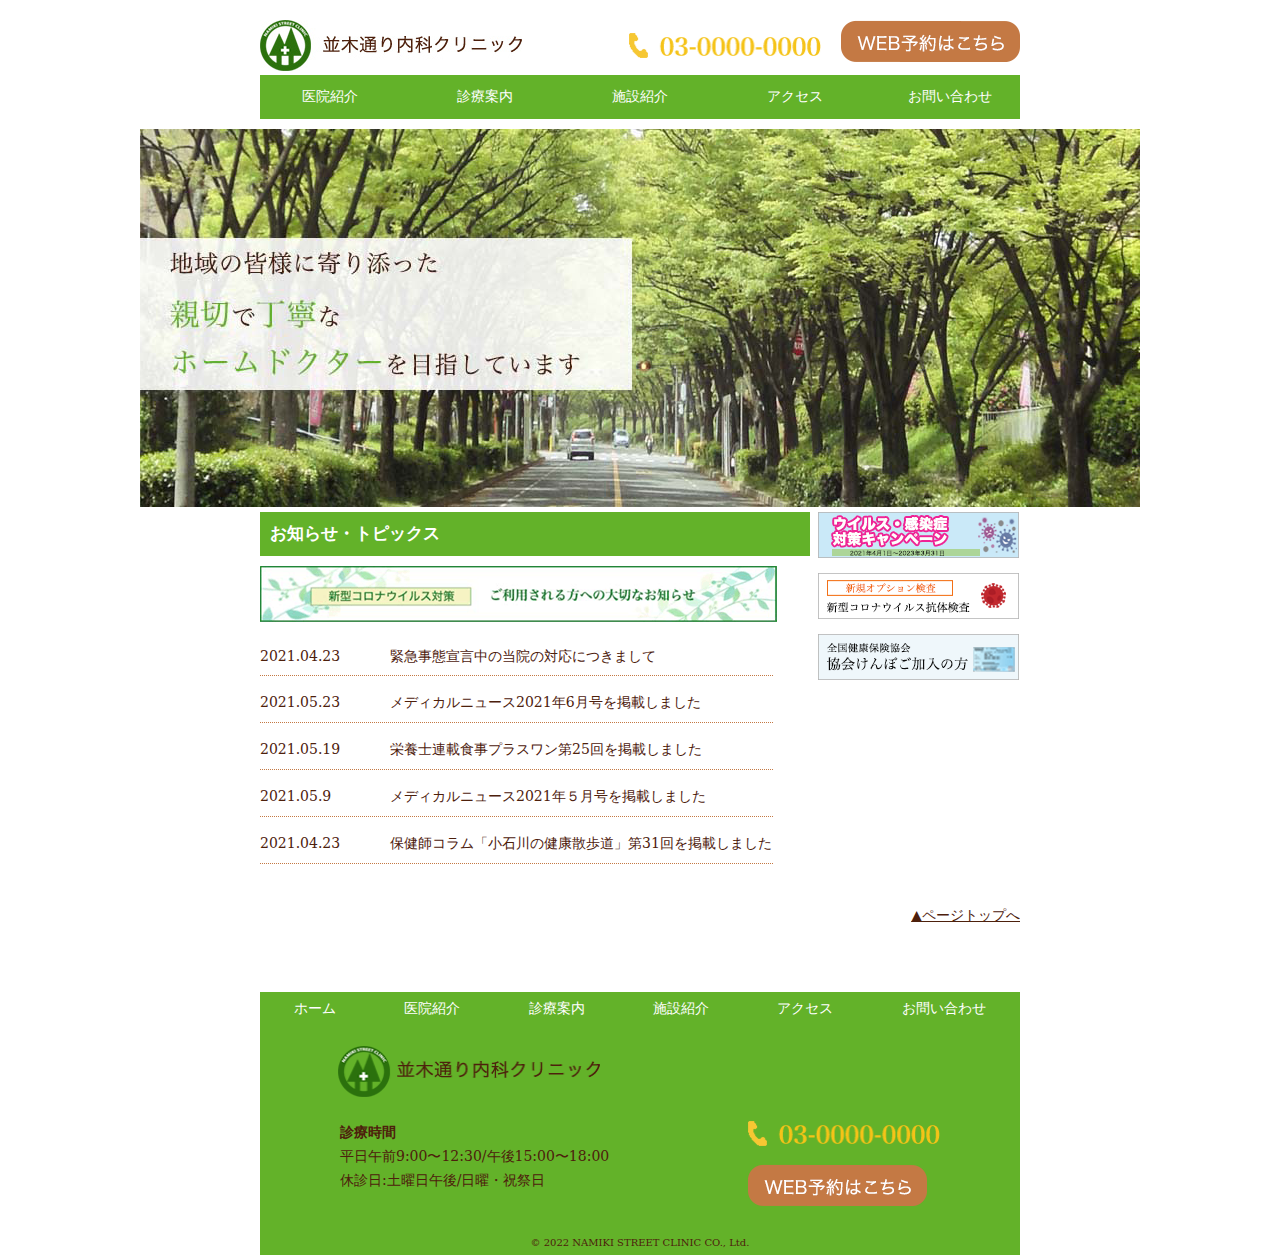
<file: index.html>
<!doctype html>
<html　lang="ja">
<head>
<meta charset="UTF-8">
<meta name="Keywords" content="並木通りクリニック,東京都にある一般内科"/>
<meta name="Description" content="東京都にある幅広い医療を提供する地域密着型の一般内科。当クリニックは予防接種や健康診断等の幅広い医療を提供する地域密着型のクリニックです"/>
<title>並木通り内科クリニック</title>
<link rel="stylesheet" href="style.css">
<link rel="shortcut icon" href="favicon.ico">
</head>
<body>
 <header id="top">
		 <ul id="headerInner">
		 <li id="logo"><a href="index.html">
		  <img src="logo.jpg" width="262" height="51" alt="並木通りクリニックロゴ"></a></li>
		 <li id="img_tel"><a href="#">
		  <img src="img_tel.png" width="192" height="25" alt="電話番号"></a>
		 </li>
		 <li id="btn_reserve"><a href="#">
		  <img src="btn_reserve.png" width="179" height="42" alt="ウェブ予約はこちら"></a>
		 </li>
		 </ul>
	   <nav>
	   <ul>
	    <li><a href="about.html">医院紹介</a></li>
	　   <li><a href="services.html">診療案内</a></li>
	　   <li><a href="clinic.html">施設紹介</a></li>
	　   <li><a href="access.html">アクセス</a></li>
	　   <li><a href="contact.html">お問い合わせ</a></li>
	   </ul>
		</nav>
	 </header>
	<main>
	<h1 id="mainphoto"><img src="main.jpg" width="1000" height="378" alt="親切で丁寧なホームドクターを目指しています"></h1>
	<div id="main">
	<div id="maininner">
	<section id="mainNews">
     <h2>お知らせ・トピックス</h2>
	 <p id="main_bnr"><a href="#"><img src="bnr_news.png" width="517" height="56" alt="新型コロナウイルス
		 対策について"></a></p>
		<ul>
		 <li><time datetime="2021-04-23">2021.04.23</time>緊急事態宣言中の当院の対応につきまして</li>
		 <li><time datetime="2021-05-23">2021.05.23</time>メディカルニュース2021年6月号を掲載しました</li>
		 <li><time datetime="2021-05-19">2021.05.19</time>栄養士連載食事プラスワン第25回を掲載しました</li>
		 <li><time datetime="2021-05-09">2021.05.9</time>メディカルニュース2021年５月号を掲載しました</li>
		 <li><time datetime="2021.04.23">2021.04.23</time>保健師コラム「小石川の健康散歩道」第31回を掲載しました </li>
		 </ul>
	</section>
	 <aside id="sub">
	 <ul>
	  <li><a href=""><img src="bnr_1.png" width="201" height="46" alt="キャンペーンバナー"></a></li>
	  <li><a href=""><img src="bnr_2.png" width="201" height="46" alt="検査バナー"></a></li>
	  <li><a href=""><img src="bnr_３.png" width="201" height="46" alt="協会けんぽバナー"></a></li>
	  </ul>
	 </aside>
	<div id="page_top"><a href="#top">▲ページトップへ</a></div>
	</div>
  </div>
 </main>
 <footer>
	<div id="footer_inner">
	 <div id="footer_nav">
	  <ul>
	    <li><a href="index.html">ホーム</a></li>
	    <li><a href="about.html">医院紹介</a></li>
		<li><a href="services.html">診療案内</a></li>
		  <li><a href="services.html">施設紹介</a></li>
		<li><a href="access.html">アクセス</a></li>
		<li><a href="contact.html">お問い合わせ</a></li>
	  </ul>
	 </div>
		<div id="footer_logo"><a href="index.html"><img src="footer_logo.png" width="262" height="51" alt="並木通りクリニックロゴ"></a></div>
		<div id="footer_contens">
	      <div id="footer_contact">
	      <ul>
		   <li><b>診療時間</b></li>
		   <li>平日午前9:00〜12:30/午後15:00〜18:00</li>
		   <li>休診日:土曜日午後/日曜・祝祭日</li>
	      </ul>
	      </div>
		  <div id="footer_reserve">
			  <ul>
			   <li><a href="#"><img src="img_tel.png" width="192" height="25" alt="電話番号"></a></li>
			   <li><a href="#"><img src="btn_reserve.png" width="179" height="42" alt="ウェブ予約はこちら"></a></li>
			  </ul>
		  </div>
	  </div>
	 <p><small>&copy; 2022 NAMIKI STREET CLINIC CO., Ltd.</small></p>
	 </div>
	</footer>	
</body>
</html>
</file>
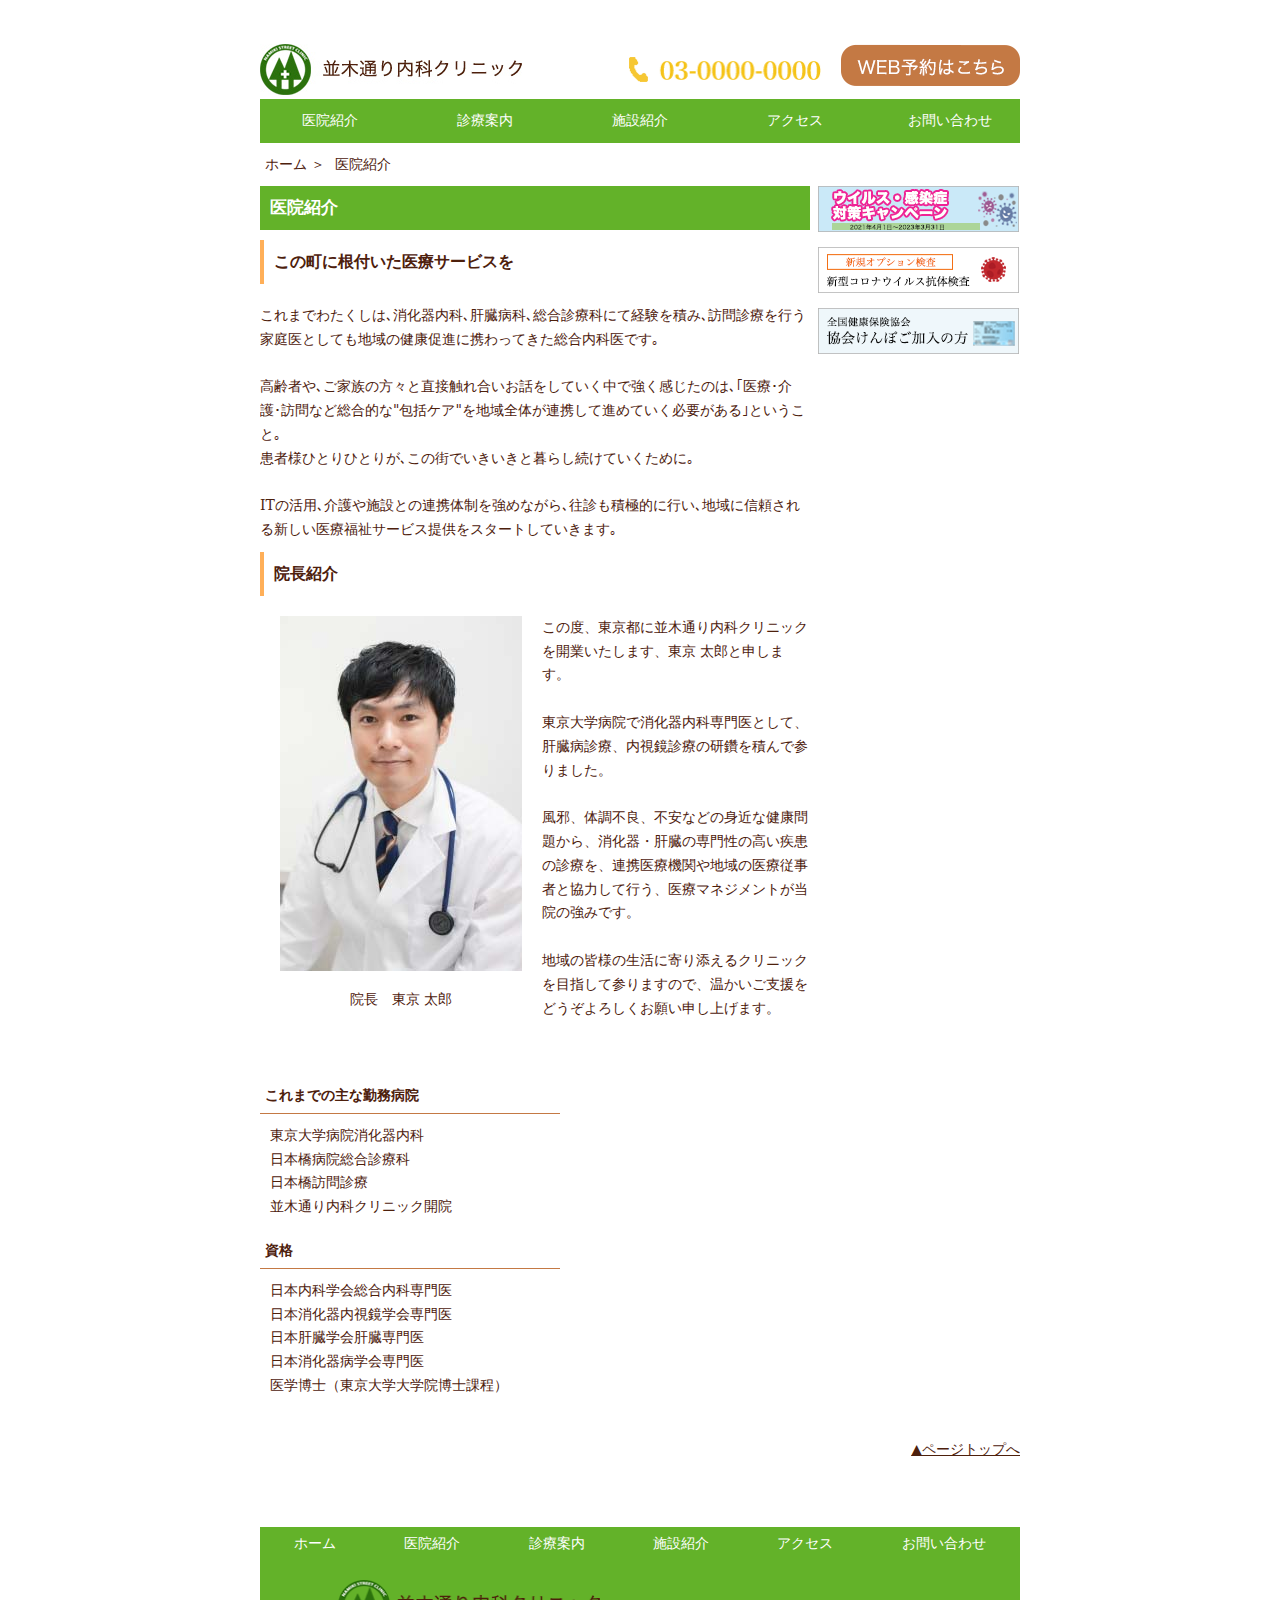
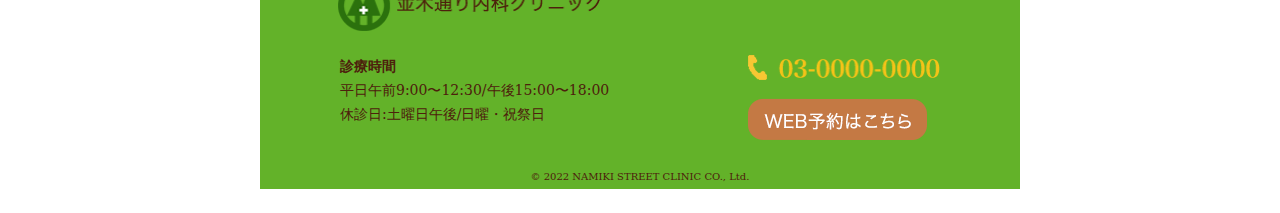
<file: about.html>
<!doctype html>
<html>
<head>
<meta charset="UTF-8">
<meta name="Keywords" content="並木通りクリニック,東京都にある一般内科"/>
<meta name="Description" content="東西線「東陽町駅」からバスで5分。当クリニックは予防接種や健康診断等の幅広い医療を提供する地域密着型のクリニックです"/>
<title>医院紹介｜並木通りクリニック</title>
<link rel="stylesheet" href="style.css">
<link rel="shortcut icon" href="favicon.ico">
</head>
　<body>
 　<header id="top">
		 <ul id="headerInner">
		 <li id="logo"><a href="index.html">
		  <img src="logo.jpg" width="262" height="51" alt="並木通りクリニックロゴ"></a></li>
		 <li id="img_tel"><a href="#">
		  <img src="img_tel.png" width="192" height="25" alt="電話番号"></a>
		 </li>
		 <li id="btn_reserve"><a href="#">
		  <img src="btn_reserve.png" width="179" height="42" alt="ウェブ予約はこちら"></a>
		 </li>
		 </ul>
	   <nav>
	   <ul>
	    <li><a href="about.html">医院紹介</a></li>
	　  <li><a href="services.html">診療案内</a></li>
	　  <li><a href="clinic.html">施設紹介</a></li>
	　  <li><a href="access.html">アクセス</a></li>
	　  <li><a href="contact.html">お問い合わせ</a></li>
	   </ul>
		</nav>
	 </header>
	<main>
		<div id="breadcrumb">
	     <ul>
		  <li><a href="index.html">ホーム ＞</a></li>
		  <li>医院紹介</li>
		 </ul>
	   </div>
	<div id="main">
	<div id="maininner">
	<section id="mainAbout">
     <h2>医院紹介</h2>
		<div id="aboutContents">
			<h3 class="about">この町に根付いた医療サービスを</h3>
		     <p>これまでわたくしは､消化器内科､肝臓病科､総合診療科にて経験を積み､訪問診療を行う家庭医としても地域の健康促進に携わってきた総合内科医です｡<br><br>高齢者や､ご家族の方々と直接触れ合いお話をしていく中で強く感じたのは､｢医療･介護･訪問など総合的な"包括ケア"を地域全体が連携して進めていく必要がある｣ということ｡<br>患者様ひとりひとりが､この街でいきいきと暮らし続けていくために｡<br><br>ITの活用､介護や施設との連携体制を強めながら､往診も積極的に行い､地域に信頼される新しい医療福祉サービス提供をスタートしていきます｡</p>
		 </div>
		    <h3 class="about">院長紹介</h3>
		     <div id="greeting">
			  <figure><img src="img_doctor.jpg" width="242" height="355" alt="医師写真" class="greet_left"><figcaption>院長　東京 太郎</figcaption></figure>
		     <p>この度、東京都に並木通り内科クリニックを開業いたします、東京 太郎と申します。<br><br>東京大学病院で消化器内科専門医として、肝臓病診療、内視鏡診療の研鑽を積んで参りました。<br><br>風邪、体調不良、不安などの身近な健康問題から、消化器・肝臓の専門性の高い疾患の診療を、連携医療機関や地域の医療従事者と協力して行う、医療マネジメントが当院の強みです。<br><br>地域の皆様の生活に寄り添えるクリニックを目指して参りますので、温かいご支援をどうぞよろしくお願い申し上げます。</p>
		 </div>
		　<div id="greeting_contents">
		   <h4>これまでの主な勤務病院</h4>
		    <ul>
			 <li>東京大学病院消化器内科</li>
			 <li>日本橋病院総合診療科</li>
			 <li>日本橋訪問診療</li>
			 <li>並木通り内科クリニック開院</li>
			</ul>
		    <h4>資格</h4>
			<ul>
			 <li>日本内科学会総合内科専門医</li>
			 <li>日本消化器内視鏡学会専門医</li>
			 <li>日本肝臓学会肝臓専門医</li>
			 <li>日本消化器病学会専門医</li>
			 <li>医学博士（東京大学大学院博士課程）</li>
		    </ul>
		 </div>
	</section>	
	 <aside id="sub">
	 <ul>
	  <li><a href=""><img src="bnr_1.png" width="201" height="46" alt="キャンペーンバナー"></a></li>
	  <li><a href=""><img src="bnr_2.png" width="201" height="46" alt="検査バナー"></a></li>
	  <li><a href=""><img src="bnr_３.png" width="201" height="46" alt="協会けんぽバナー"></a></li>
	  </ul>
	 </aside>
	<div id="page_top"><a href="#top">▲ページトップへ</a></div>
	</div>
  </div>
 </main>
 <footer>
	<div id="footer_inner">
	 <div id="footer_nav">
	  <ul>
	    <li><a href="index.html">ホーム</a></li>
	    <li><a href="about.html">医院紹介</a></li>
		<li><a href="services.html">診療案内</a></li>
		  <li><a href="services.html">施設紹介</a></li>
		<li><a href="access.html">アクセス</a></li>
		<li><a href="contact.html">お問い合わせ</a></li>
	  </ul>
	 </div>
		<div id="footer_logo"><a href="index.html"><img src="footer_logo.png" width="262" height="51" alt="並木通りクリニックロゴ"></a></div>
		<div id="footer_contens">
	      <div id="footer_contact">
	      <ul>
		   <li><b>診療時間</b></li>
		   <li>平日午前9:00〜12:30/午後15:00〜18:00</li>
		   <li>休診日:土曜日午後/日曜・祝祭日</li>
	      </ul>
	      </div>
		  <div id="footer_reserve">
			  <ul>
			   <li><a href="#"><img src="img_tel.png" width="192" height="25" alt="電話番号"></a></li>
			   <li><a href="#"><img src="btn_reserve.png" width="179" height="42" alt="ウェブ予約はこちら"></a></li>
			  </ul>
		  </div>
	  </div>
	 <p><small>&copy; 2022 NAMIKI STREET CLINIC CO., Ltd.</small></p>
	 </div>
	</footer>
　</body>
</html>
</file>
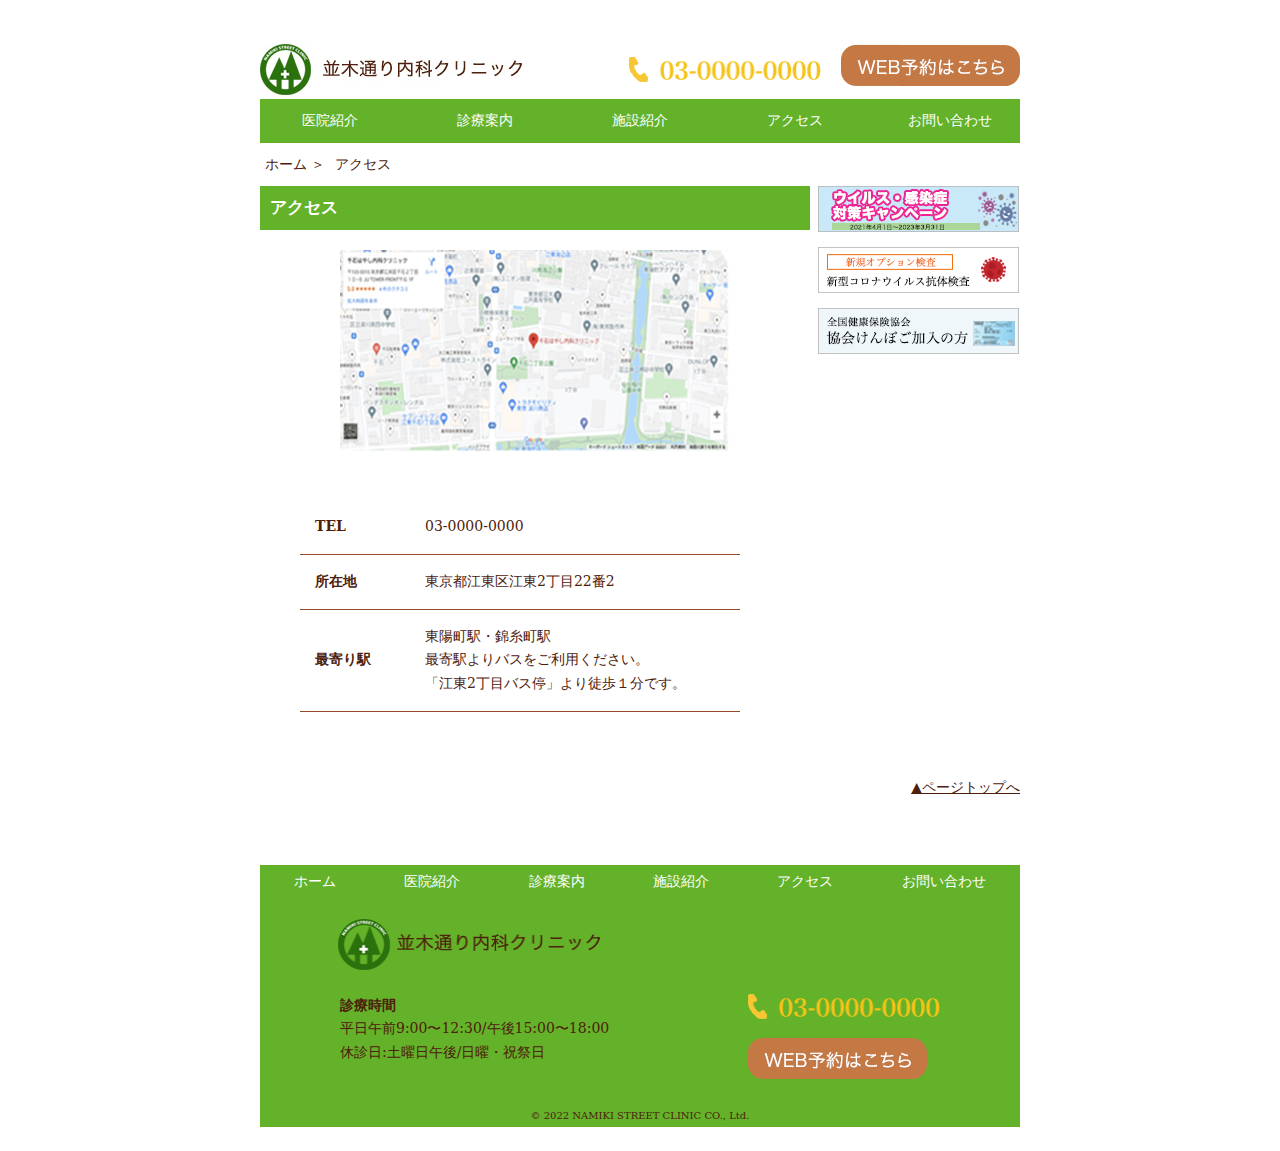
<file: access.html>
<!doctype html>
<html>
<head>
<meta charset="UTF-8">
<meta name="Keywords" content="並木通りクリニック,東京都にある一般内科"/>
<meta name="Description" content="東西線「東陽町駅」からバスで5分。当クリニックは予防接種や健康診断等の幅広い医療を提供する地域密着型のクリニックです"/>
<title>アクセス｜並木通り内科クリニック</title>
<link rel="stylesheet" href="style.css">
<link rel="shortcut icon" href="favicon.ico">
</head>
　<body>
 　<header id="top">
		 <ul id="headerInner">
		 <li id="logo"><a href="index.html">
		  <img src="logo.jpg" width="262" height="51" alt="並木通りクリニックロゴ"></a></li>
		 <li id="img_tel"><a href="#">
		  <img src="img_tel.png" width="192" height="25" alt="電話番号"></a>
		 </li>
		 <li id="btn_reserve"><a href="#">
		  <img src="btn_reserve.png" width="179" height="42" alt="ウェブ予約はこちら"></a>
		 </li>
		 </ul>
	   <nav>
	   <ul>
	    <li><a href="about.html">医院紹介</a></li>
	　  <li><a href="services.html">診療案内</a></li>
	　  <li><a href="clinic.html">施設紹介</a></li>
	　  <li><a href="access.html">アクセス</a></li>
	　  <li><a href="contact.html">お問い合わせ</a></li>
	   </ul>
		</nav>
	 </header>
	<main>
		<div id="breadcrumb">
	     <ul>
		  <li><a href="index.html">ホーム ＞</a></li>
		  <li>アクセス</li>
		 </ul>
	   </div>
	<div id="main">
	<div id="maininner">
	<section id="mainMap">
     <h2>アクセス</h2>
		<div id="mapContents">
		 <figure><img src="map.jpg" width="389" height="201" alt="所在地"></figure>
		 <table id="map_table">
			<tr><th>TEL</th><td>03-0000-0000</td></tr>
		    <tr><th>所在地</th><td>東京都江東区江東2丁目22番2 </td></tr>
		     <tr><th>最寄り駅</th><td>東陽町駅・錦糸町駅 <br>
				 最寄駅よりバスをご利用ください。<br>「江東2丁目バス停」より徒歩１分です。</td>
			 </tr>　　
		 </table>
	    </div>
	</section>	
	 <aside id="sub">
	 <ul>
	  <li><a href=""><img src="bnr_1.png" width="201" height="46" alt="キャンペーンバナー"></a></li>
	  <li><a href=""><img src="bnr_2.png" width="201" height="46" alt="検査バナー"></a></li>
	  <li><a href=""><img src="bnr_３.png" width="201" height="46" alt="協会けんぽバナー"></a></li>
	  </ul>
	 </aside>
	<div id="page_top"><a href="#top">▲ページトップへ</a></div>
	</div>
  </div>	
 </main>
 <footer>
	<div id="footer_inner">
	 <div id="footer_nav">
	  <ul>
	    <li><a href="index.html">ホーム</a></li>
	    <li><a href="about.html">医院紹介</a></li>
		<li><a href="services.html">診療案内</a></li>
		  <li><a href="services.html">施設紹介</a></li>
		<li><a href="access.html">アクセス</a></li>
		<li><a href="contact.html">お問い合わせ</a></li>
	  </ul>
	 </div>
		<div id="footer_logo"><a href="index.html"><img src="footer_logo.png" width="262" height="51" alt="並木通りクリニックロゴ"></a></div>
		<div id="footer_contens">
	      <div id="footer_contact">
	      <ul>
		   <li><b>診療時間</b></li>
		   <li>平日午前9:00〜12:30/午後15:00〜18:00</li>
		   <li>休診日:土曜日午後/日曜・祝祭日</li>
	      </ul>
	      </div>
		  <div id="footer_reserve">
			  <ul>
			   <li><a href="#"><img src="img_tel.png" width="192" height="25" alt="電話番号"></a></li>
			   <li><a href="#"><img src="btn_reserve.png" width="179" height="42" alt="ウェブ予約はこちら"></a></li>
			  </ul>
		  </div>
	  </div>
	 <p><small>&copy; 2022 NAMIKI STREET CLINIC CO., Ltd.</small></p>
	 </div>
	</footer>
　</body>
</html>
</file>
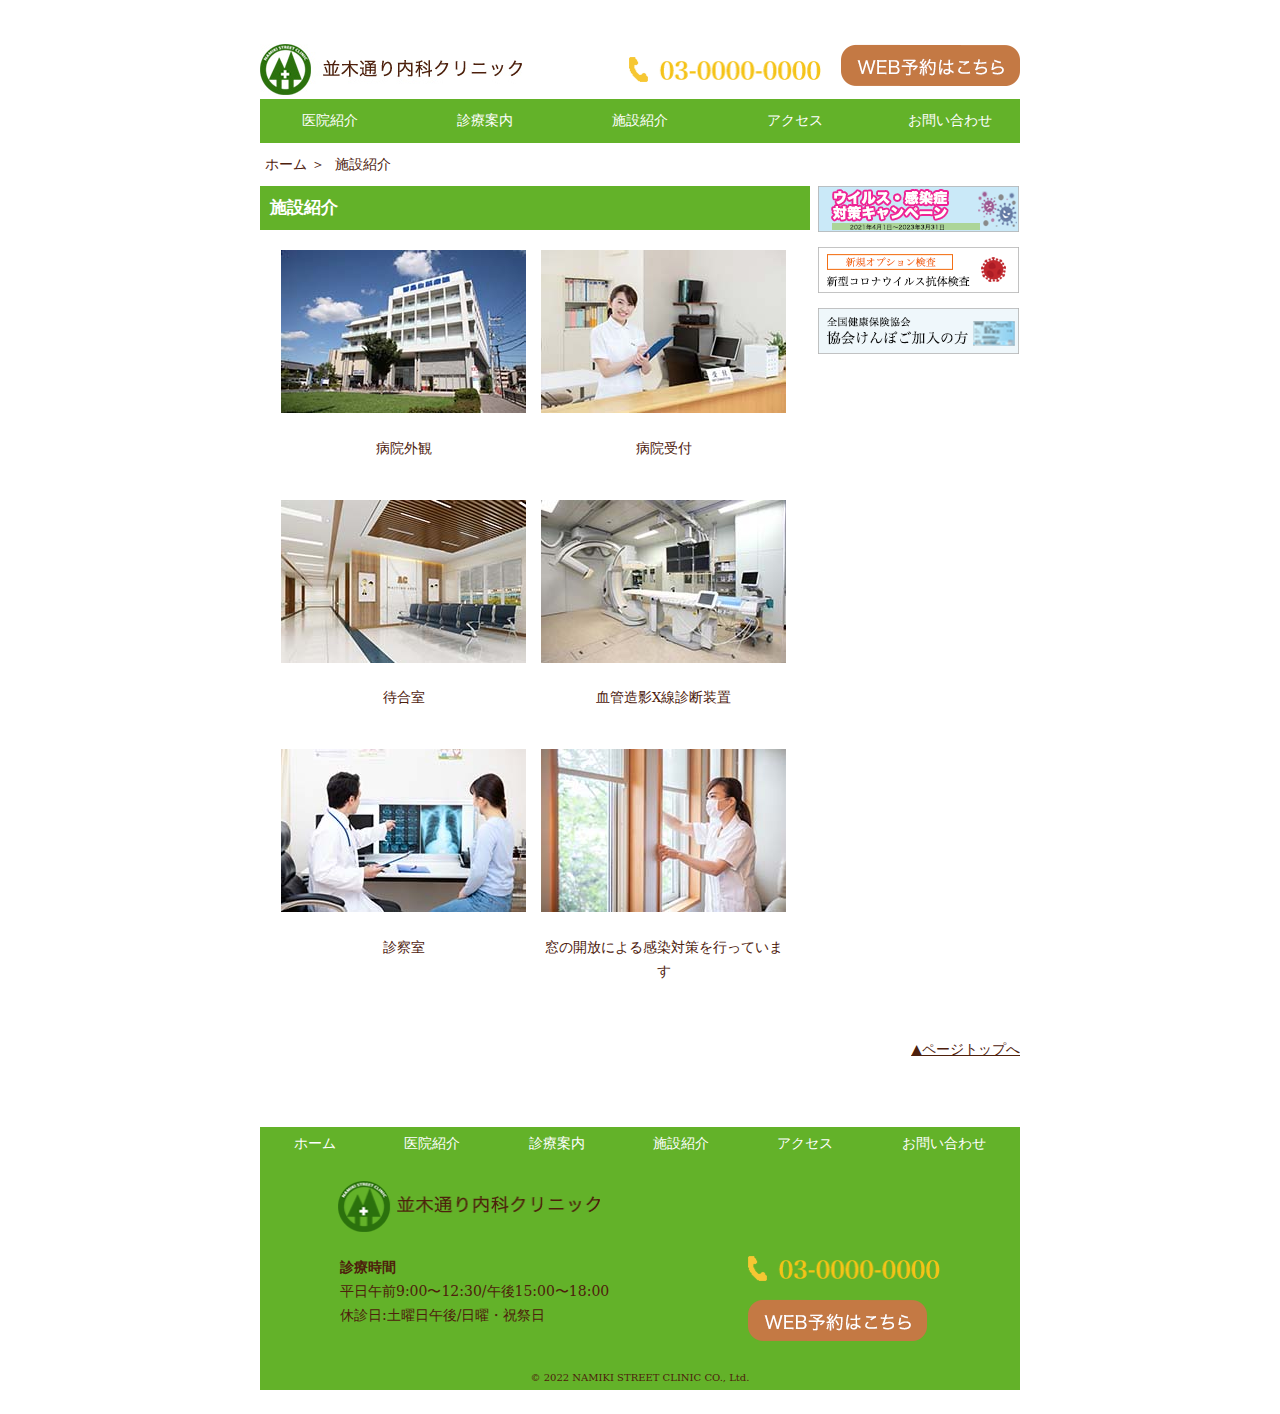
<file: clinic.html>
<!doctype html>
<html lang="ja">
<head>
<meta charset="UTF-8">
<meta name="Keywords" content="並木通りクリニック,東京都にある一般内科"/>
<meta name="Description" content="東西線「東陽町駅」からバスで5分。当クリニックは予防接種や健康診断等の幅広い医療を提供する地域密着型のクリニックです"/>
<title>施設紹介｜並木通り内科クリニック</title>
<link rel="stylesheet" href="style.css">
<link rel="shortcut icon" href="favicon.ico">
</head>
　<body>
 　<header id="top">
		 <ul id="headerInner">
		 <li id="logo"><a href="index.html">
		  <img src="logo.jpg" width="262" height="51" alt="並木通りクリニックロゴ"></a></li>
		 <li id="img_tel"><a href="#">
		  <img src="img_tel.png" width="192" height="25" alt="電話番号"></a>
		 </li>
		 <li id="btn_reserve"><a href="#">
		  <img src="btn_reserve.png" width="179" height="42" alt="ウェブ予約はこちら"></a>
		 </li>
		 </ul>
	   <nav>
	   <ul>
	    <li><a href="about.html">医院紹介</a></li>
	　  <li><a href="services.html">診療案内</a></li>
	　  <li><a href="clinic.html">施設紹介</a></li>
	　  <li><a href="access.html">アクセス</a></li>
	　  <li><a href="contact.html">お問い合わせ</a></li>
	   </ul>
		</nav>
	 </header>
	<main>
		<div id="breadcrumb">
	     <ul>
		  <li><a href="index.html">ホーム ＞</a></li>
		  <li>施設紹介</li>
		 </ul>
	   </div>
	<div id="main">
	<div id="maininner">
	<section id="mainClinic">
     <h2>施設紹介</h2>
		<div id="clinic">
			<div id="gallery">
			 <div class="gallery_box">
			  <figure>
			   <img src="img-2.jpg" width="245" height="163" alt="外観" >
			　 <figcaption>病院外観</figcaption>
			  </figure>
			　<figure>
			    <img src="img-4.jpg" width="245" height="163" alt="受付" >
			　  <figcaption>病院受付</figcaption>
			   </figure>
			   </div>
			 <div class="gallery_box">
			  <figure>
			　 <img src="img-3.jpg" width="245" height="163" alt="待合室" >
			　 <figcaption>待合室</figcaption>
			  </figure>
			   <figure>
			　<img src="img-1.jpg" width="245" height="163" alt="検査室" >
			　<figcaption>血管造影X線診断装置</figcaption>
			  </figure>
			  </div>
			  <div class="gallery_box">
			　<figure>
			　<img src="img-5.jpg" width="245" height="163" alt="検査室" >
			　<figcaption>診察室</figcaption>
			  </figure>
			　<figure>
			  <img src="img-6.jpg" width="245" height="163" alt="感染対策" >
			　<figcaption>窓の開放による感染対策を行っています</figcaption>
			 </figure>
			</div>
		 </div>
	    </div>
	</section>	
	 <aside id="sub">
	 <ul>
	  <li><a href=""><img src="bnr_1.png" width="201" height="46" alt="キャンペーンバナー"></a></li>
	  <li><a href=""><img src="bnr_2.png" width="201" height="46" alt="検査バナー"></a></li>
	  <li><a href=""><img src="bnr_３.png" width="201" height="46" alt="協会けんぽバナー"></a></li>
	  </ul>
	 </aside>
	<div id="page_top"><a href="#top">▲ページトップへ</a></div>
	</div>
  </div>
 </main>
 <footer>
	<div id="footer_inner">
	 <div id="footer_nav">
	  <ul>
	    <li><a href="index.html">ホーム</a></li>
	    <li><a href="about.html">医院紹介</a></li>
		<li><a href="services.html">診療案内</a></li>
		  <li><a href="services.html">施設紹介</a></li>
		<li><a href="access.html">アクセス</a></li>
		<li><a href="contact.html">お問い合わせ</a></li>
	  </ul>
	 </div>
		<div id="footer_logo"><a href="index.html"><img src="footer_logo.png" width="262" height="51" alt="並木通りクリニックロゴ"></a></div>
		<div id="footer_contens">
	      <div id="footer_contact">
	      <ul>
		   <li><b>診療時間</b></li>
		   <li>平日午前9:00〜12:30/午後15:00〜18:00</li>
		   <li>休診日:土曜日午後/日曜・祝祭日</li>
	      </ul>
	      </div>
		  <div id="footer_reserve">
			  <ul>
			   <li><a href="#"><img src="img_tel.png" width="192" height="25" alt="電話番号"></a></li>
			   <li><a href="#"><img src="btn_reserve.png" width="179" height="42" alt="ウェブ予約はこちら"></a></li>
			  </ul>
		  </div>
	  </div>
	 <p><small>&copy; 2022 NAMIKI STREET CLINIC CO., Ltd.</small></p>
	 </div>
	</footer>
　</body>
</html>
</file>
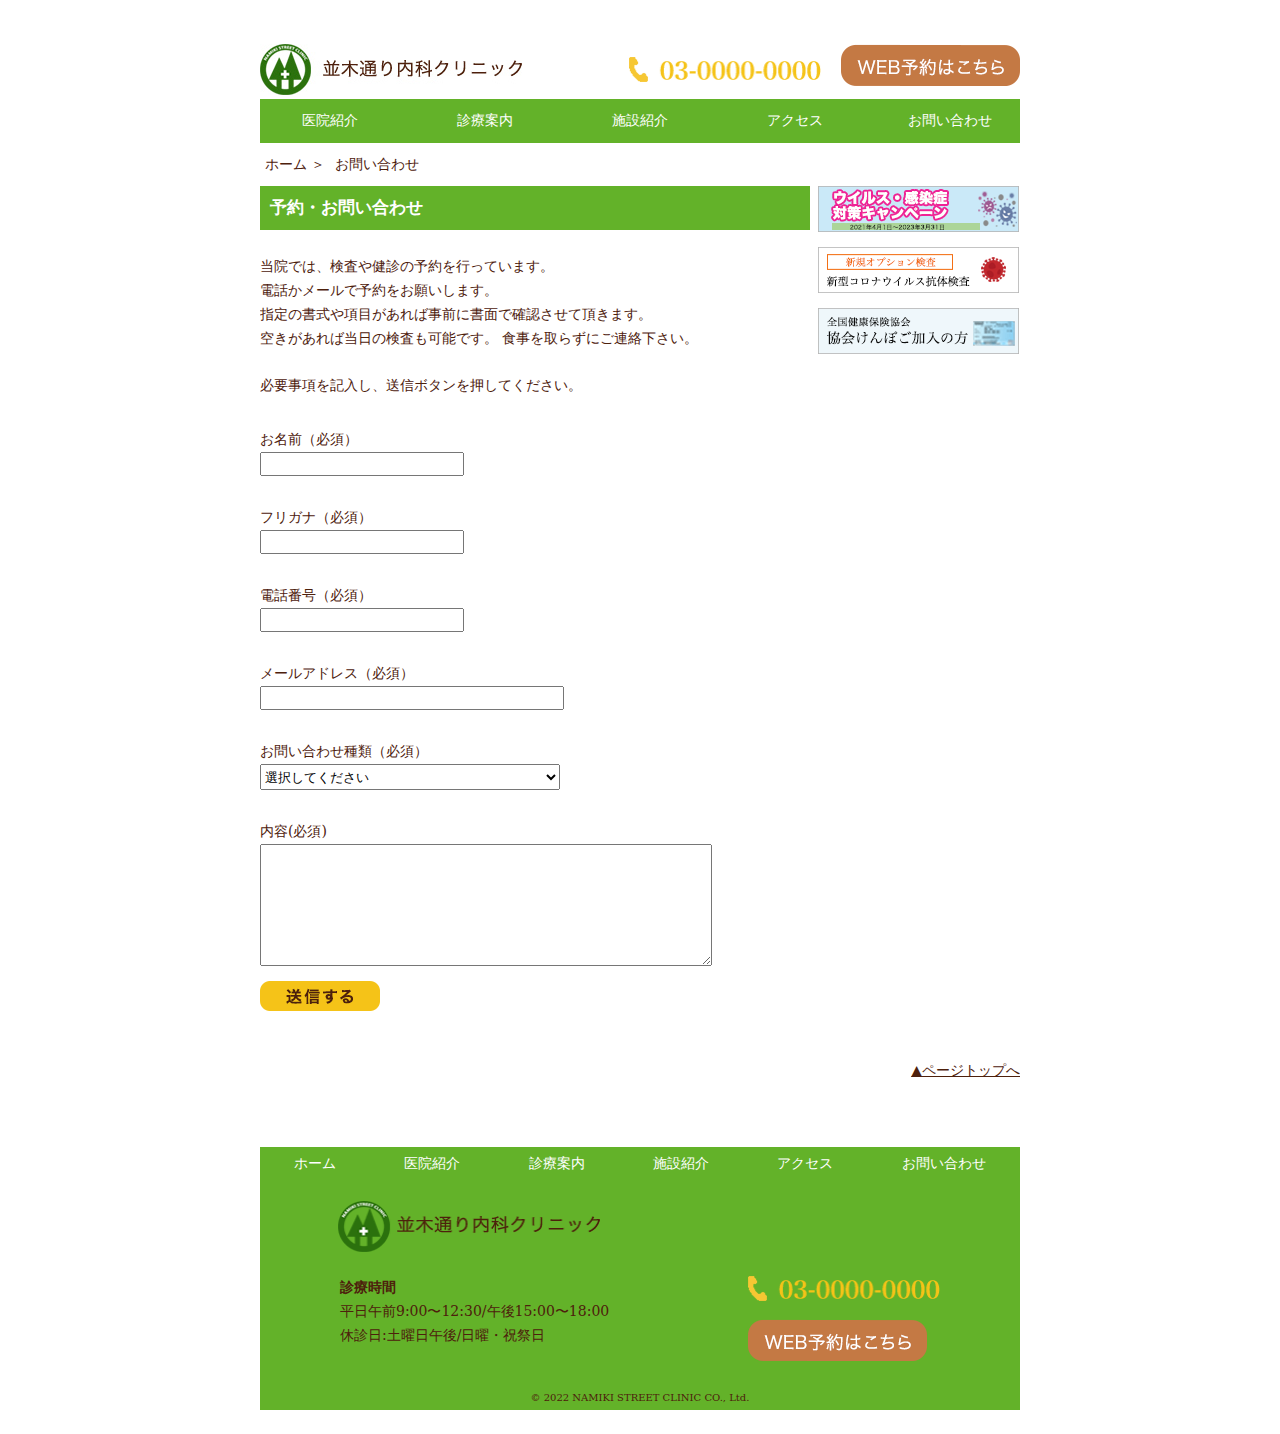
<file: contact.html>
<!doctype html>
<html lang="ja">
<head>
<meta charset="UTF-8">
<meta name="Keywords" content="並木通りクリニック,東京都にある一般内科"/>
<meta name="Description" content="東西線「東陽町駅」からバスで5分。当クリニックは予防接種や健康診断等の幅広い医療を提供する地域密着型のクリニックです"/>
<title>お問い合わせ｜並木通りクリニック</title>
<link rel="stylesheet" href="style.css">
<link rel="shortcut icon" href="favicon.ico">
</head>
　<body>
 　<header id="top">
		 <ul id="headerInner">
		 <li id="logo"><a href="index.html">
		  <img src="logo.jpg" width="262" height="51" alt="並木通りクリニックロゴ"></a></li>
		 <li id="img_tel"><a href="#">
		  <img src="img_tel.png" width="192" height="25" alt="電話番号"></a>
		 </li>
		 <li id="btn_reserve"><a href="#">
		  <img src="btn_reserve.png" width="179" height="42" alt="ウェブ予約はこちら"></a>
		 </li>
		 </ul>
	   <nav>
	   <ul>
	    <li><a href="about.html">医院紹介</a></li>
	　  <li><a href="services.html">診療案内</a></li>
	　  <li><a href="clinic.html">施設紹介</a></li>
	　  <li><a href="access.html">アクセス</a></li>
	　  <li><a href="contact.html">お問い合わせ</a></li>
	   </ul>
		</nav>
	 </header>
	<main>
		<div id="breadcrumb">
	     <ul>
		  <li><a href="index.html">ホーム ＞</a></li>
		  <li>お問い合わせ</li>
		 </ul>
	   </div>
	<div id="main">
	<div id="maininner">
	<section id="mainContact">
     <h2>予約・お問い合わせ</h2>
		<div id="contact">
			<p class="contact_contents">当院では、検査や健診の予約を行っています。<br>電話かメールで予約をお願いします。<br>指定の書式や項目があれば事前に書面で確認させて頂きます。<br>空きがあれば当日の検査も可能です。
食事を取らずにご連絡下さい。<br><br>必要事項を記入し、送信ボタンを押してください。
			</p>
			<form action="#">
			 <p><label>お名前（必須）<br>
				<input type="text" name="name" required></label></p>
			 <p><label>フリガナ（必須）<br>
				<input type="text" name="name" required></label></p>
			 <p><label>電話番号（必須）<br>
				<input type="tel" name="tel" required></label></p>
			 <p><label>メールアドレス（必須）<br>
				<input type="email" name="mail" required></label></p>
			 <p><label>お問い合わせ種類（必須）<br>
				 <select name="single" required>
				  <option value="">選択してください</option>
				  <option value="1">検査の予約</option>
				  <option value="2">健診の予約</option>
				  <option value="3">その他</option>
				 </select>
			  </label>
			 </p>
			 <p><label>内容(必須)<br>
				 <textarea name="contact" required></textarea></label></p>
			 <p><input type="image" src="btn_submit.png" alt="送信" width="120" height="30" value="送信する"></p>
			</form>
		 </div>
	</section>	
	 <aside id="sub">
	 <ul>
	  <li><a href=""><img src="bnr_1.png" width="201" height="46" alt="キャンペーンバナー"></a></li>
	  <li><a href=""><img src="bnr_2.png" width="201" height="46" alt="検査バナー"></a></li>
	  <li><a href=""><img src="bnr_３.png" width="201" height="46" alt="協会けんぽバナー"></a></li>
	  </ul>
	 </aside>
	<div id="page_top"><a href="#top">▲ページトップへ</a></div>
	</div>
  </div>
 </main>
 <footer>
	<div id="footer_inner">
	 <div id="footer_nav">
	  <ul>
	    <li><a href="index.html">ホーム</a></li>
	    <li><a href="about.html">医院紹介</a></li>
		<li><a href="services.html">診療案内</a></li>
		  <li><a href="services.html">施設紹介</a></li>
		<li><a href="access.html">アクセス</a></li>
		<li><a href="contact.html">お問い合わせ</a></li>
	  </ul>
	 </div>
		<div id="footer_logo"><a href="index.html"><img src="footer_logo.png" width="262" height="51" alt="並木通りクリニックロゴ"></a></div>
		<div id="footer_contens">
	      <div id="footer_contact">
	      <ul>
		   <li><b>診療時間</b></li>
		   <li>平日午前9:00〜12:30/午後15:00〜18:00</li>
		   <li>休診日:土曜日午後/日曜・祝祭日</li>
	      </ul>
	      </div>
		  <div id="footer_reserve">
			  <ul>
			   <li><a href="#"><img src="img_tel.png" width="192" height="25" alt="電話番号"></a></li>
			   <li><a href="#"><img src="btn_reserve.png" width="179" height="42" alt="ウェブ予約はこちら"></a></li>
			  </ul>
		  </div>
	  </div>
	 <p><small>&copy; 2022 NAMIKI STREET CLINIC CO., Ltd.</small></p>
	 </div>
	</footer>
　</body>
</html>
</file>
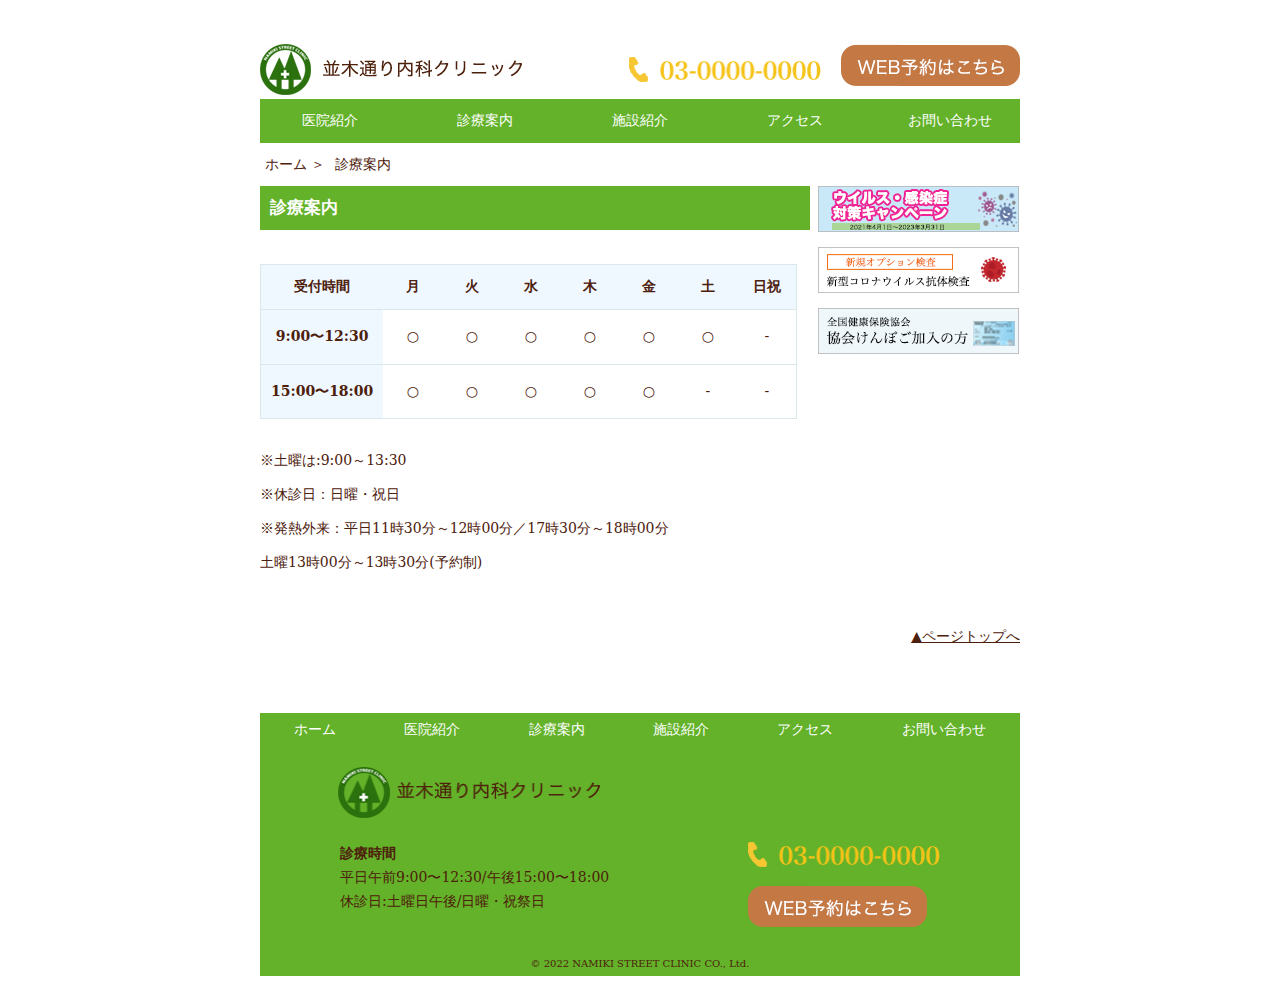
<file: services.html>
<!doctype html>
<html lang="ja">
<head>
<meta charset="UTF-8">
<meta name="Keywords" content="並木通りクリニック,東京都にある一般内科"/>
<meta name="Description" content="東西線「東陽町駅」からバスで5分。当クリニックは予防接種や健康診断等の幅広い医療を提供する地域密着型のクリニックです"/>
<title>診療案内｜並木通りクリニック</title>
<link rel="stylesheet" href="style.css">
<link rel="shortcut icon" href="favicon.ico">
</head>
　<body>
 　<header id="top">
		 <ul id="headerInner">
		 <li id="logo"><a href="index.html">
		  <img src="logo.jpg" width="262" height="51" alt="並木通りクリニックロゴ"></a></li>
		 <li id="img_tel"><a href="#">
		  <img src="img_tel.png" width="192" height="25" alt="電話番号"></a>
		 </li>
		 <li id="btn_reserve"><a href="#">
		  <img src="btn_reserve.png" width="179" height="42" alt="ウェブ予約はこちら"></a>
		 </li>
		 </ul>
	   <nav>
	   <ul>
	    <li><a href="about.html">医院紹介</a></li>
	　  <li><a href="services.html">診療案内</a></li>
	　  <li><a href="clinic.html">施設紹介</a></li>
	　  <li><a href="access.html">アクセス</a></li>
	　  <li><a href="contact.html">お問い合わせ</a></li>
	   </ul>
		</nav>
	 </header>
	<main>
		<div id="breadcrumb">
	     <ul>
		  <li><a href="index.html">ホーム ＞</a></li>
		  <li>診療案内</li>
		 </ul>
	   </div>
	<div id="main">
	<div id="maininner">
	<section id="mainServices">
     <h2>診療案内</h2>
		<div id="services">
		 <table id="services_table">
			<tr><th>受付時間</th><th>月</th><th>火</th><th>水</th><th>木</th><th>金</th><th>土</th><th>日祝</th></tr>
		    <tr><th>9:00〜12:30</th><td>○</td><td>○</td><td>○</td><td>○</td><td>○</td><td>○</td><td>-</td></tr>
		     <tr><th>15:00〜18:00</th><td>○</td><td>○</td><td>○</td><td>○</td><td>○</td><td>-</td><td>-</td></tr>　　
			</table>
			   <ul>
			    <li>※土曜は:9:00～13:30</li>
                 <li>※休診日：日曜・祝日</li>
                 <li>※発熱外来：平日11時30分～12時00分／17時30分～18時00分</li>
                 <li>土曜13時00分～13時30分(予約制)</li>
			   </ul>
	    </div>
	</section>	
	 <aside id="sub">
	 <ul>
	  <li><a href=""><img src="bnr_1.png" width="201" height="46" alt="キャンペーンバナー"></a></li>
	  <li><a href=""><img src="bnr_2.png" width="201" height="46" alt="検査バナー"></a></li>
	  <li><a href=""><img src="bnr_３.png" width="201" height="46" alt="協会けんぽバナー"></a></li>
	  </ul>
	 </aside>
	<div id="page_top"><a href="#top">▲ページトップへ</a></div>
	</div>
  </div>
 </main>
 <footer>
	<div id="footer_inner">
	 <div id="footer_nav">
	  <ul>
	    <li><a href="index.html">ホーム</a></li>
	    <li><a href="about.html">医院紹介</a></li>
		<li><a href="services.html">診療案内</a></li>
		  <li><a href="services.html">施設紹介</a></li>
		<li><a href="access.html">アクセス</a></li>
		<li><a href="contact.html">お問い合わせ</a></li>
	  </ul>
	 </div>
		<div id="footer_logo"><a href="index.html"><img src="footer_logo.png" width="262" height="51" alt="並木通りクリニックロゴ"></a></div>
		<div id="footer_contens">
	      <div id="footer_contact">
	      <ul>
		   <li><b>診療時間</b></li>
		   <li>平日午前9:00〜12:30/午後15:00〜18:00</li>
		   <li>休診日:土曜日午後/日曜・祝祭日</li>
	      </ul>
	      </div>
		  <div id="footer_reserve">
			  <ul>
			   <li><a href="#"><img src="img_tel.png" width="192" height="25" alt="電話番号"></a></li>
			   <li><a href="#"><img src="btn_reserve.png" width="179" height="42" alt="ウェブ予約はこちら"></a></li>
			  </ul>
		  </div>
	  </div>
	 <p><small>&copy; 2022 NAMIKI STREET CLINIC CO., Ltd.</small></p>
	 </div>
	</footer>
　</body>
</html>
</file>
<file: style.css>
@charset "UTF-8";
/* CSS Document */
@import url("style.css");

*{
margin: 0;
padding: 0;
}
header,nav,footer,#contents,#breadcrumb,#main{
	width: 760px;
	margin-left: auto;
	margin-right: auto;
}
img{
	display: block;
}
a{
	display: block;
	border: none;
}
ul,li{
	list-style-type: none;
}
body{
	minwidth: 1000px;
	font-size: 14px;
	color:#4D200C;
	font-family: "Hiragino Sans", "Hiragino Kaku Gothic ProN", Meiryo, "sans-serif","MS Serif", "New York", "serif";
	line-height: 1.7em;
	background-color: #FFFFFF;
	width: 100%;
}
header{
	background-position: top;
}
#headerInner{
	width: 760px;
	margin-right: auto;
	margin-left: auto;
	height: 75px;
	display: flex;
}
#logo{
	margin-right: auto;
	margin-top: 20px;
}
#img_tel{
	margin-right: 20px;
	margin-top: 33px;
}
#btn_reserve{
	margin-right: 0;
	margin-top: 20px;
}
nav{
	background: #63B229;
}
nav ul{
    display: flex;
    justify-content: center;
}
nav li{
    list-style: none;
	text-align: center;
	width: 100%;
}
nav li a{
    display: block;
    padding: 10px;
    border-right: none;
    text-decoration: none;
    color: #ffffff;
}
nav ul li a:hover{
    color: #4D200C;
}
main{
	width: 1000px;
	margin-top: 5px;
	margin-left: auto;
	margin-right: auto;
	margin-bottom: 20px;
	overflow: hidden;
}
#main{
	margin-top: 15px;
	margin-left: auto;
	margin-right: auto;
	margin-bottom: 20px;
}
#sub{
	float: right;
	width: 210px;
	margin-top: 0;
}
#sub li{
	margin-bottom: 15px;
	margin-left: 8px;
	margin-right: 0px;
}
#contens{
	width: 760px;
	margin-top: 5px;
	margin-right: auto;
	margin-left: auto;
	margin-bottom: 45px;
    overflow: hidden;
}
#breadcrumb ul{
	display: flex;/* 子要素(li)を横一列に並べる */
    list-style-type: none; /* リスト要素に表示されている"・"を非表示 */
}
#breadcrumb li{
  padding: 5px; /* リンク間の間隔を調整 */
  color: #4D200C; /* リンクの文字色を調整 */
  text-decoration: none; /* リンクの下線を非表示 */
}
#breadcrumb li a{
  color: #4D200C; /* リンクの文字色を調整 */
  text-decoration: none; /* リンクの下線を非表示 */
}
#breadcrumb li a:hover {
  color: #F5C318; /* カーソルをリンクの上に乗せたときの背景色 */
}
#main{
	margin-top: 5px;
	margin-left: auto;
	margin-right: auto;
	margin-bottom: 45px;
	overflow: hidden;
}
#mainInner{
	float: left;
	overflow: hidden;
}
main h2{
    background-color: #63B229;
	padding-top:10px;
	padding-bottom: 10px;
	padding-left: 10px;
	margin-bottom: 10px;
	width:  540px;
	color: #fff;
	font-size: 17px;
}
#mainNews{
	float: left;
}
#page_top{
	float: right;
	padding-top: 40px;
	clear: both;
}
#page_top a{
	color: #4D200C;
}
#page_top a:hover {
  color: #F5C318; /* カーソルをリンクの上に乗せたときの背景色 */
}
footer{
	clear: both;
}
#footer_inner{
	width: 760px;
	margin-left: auto;
	margin-right: auto;
	background: #63B229;
}
#footer_nav ul{
	display:flex;
	list-style-type: none;
}
#footer_nav li{
	margin-left: auto;
	margin-right: auto;
}
#footer_nav li a{
    padding: 5px; 
    color: #fff; 
    font-size: 14px; /* リンクの文字サイズを調整 */
    text-decoration: none; 
}
#footer_nav li a:hover{
	color:#F5C318;
}
#footer_logo{
	padding-top:20px; 
	padding-left:78px; 
	padding-bottom: 24px;
}
#footer_contens{
	height: 110px;
	width: 600px;
	margin-right: auto;
	margin-left: auto;
}
#footer_contact{
	float: left;
}
#footer_reserve{
	float: right;
}
#footer_reserve li{
	padding-bottom: 18px;
}
#footer_inner p{
	margin-right: auto;
	margin-left: auto;
	text-align: center;
	font-size: 12px;
}
#mainphoto{
	width: 1000px;
	padding-top: 5px;
}
#main_bnr{
	padding-bottom: 8px;
}
#mainNews ul{
	padding-left: 0px;
	width: 513px;
}
#mainNews ul li{
	padding: 15px 0 7px 0px;
	border-bottom: 1px dotted #C47944;
}
#mainNews li time{
	display: inline-block;
	width: 130px;
	font-weight: 500;
	text-indent: 0;
}
/* アクセスページのCSS */
#mainMap{
	float: left;
}
#mapContents{
	width: 550px;
}
#mapContents figure{
	margin: 20px 0 5px 80px;
}
#map_table{
	margin: 20px 0 24px 40px;
	width: 80%;
	border-collapse: collapse;
}
#map_table th, table td{
	padding: 15px;
}
#mapContents table th{
	width: 80px;
	text-align: left;
}
#map_table td{
	border-bottom: 0.1px solid #954A2B;
}
#map_table th{
	border-bottom: 0.1px solid #954A2B;
}

/* 診療案内ページのCSS */
#mainServices{
	float: left;
}
#services{
	width: 100%;
}
#services_table{
	border-collapse: collapse;
	table-layout: auto;
	border: 1px solid #D9E8EB;
}
#services table th{
	background-color:aliceblue;
	border-bottom: 1px solid #D9E8EB;
	padding: 10px;
}
#services table td{
	text-align: center;
	width: 29px;
	border-bottom: 1px solid #D9E8EB;
}
#services ul{
	padding-top: 30px;
}
#services li{
	padding-bottom: 10px;
}
/* 医院紹介ページのCSS */
#mainAbout{
	float: left;
	width: 550px;
}
#aboutContents{
	width: 100%;
}
#greeting figure{
	float: left;
	margin-right: 20px;
	margin-left: 20px;
}
#greeting figcaption{
	text-align: center;
	margin-top: 17px;
}
.about{
	padding: 10px 0 10px 10px;
	border-left: solid 4px #ffaf58;
    margin-bottom: 20px;
	margin-top: 10px;
}
#greeting{
	overflow: hidden;
}
#greeting_contents{
	width: 300px;
	margin-top: 20px;
}
#greeting_contents h4{
	border-bottom: solid 1px #C47944;
	padding: 20px 0 5px 5px;
	margin-bottom: 10px;
}
#greeting_contents ul{
	margin-left: 10px;
}
/* 施設紹介ページのCSS */
#clinic{
	float: left;
	width: 550px;
}
#mainClinic{
	width: 550px;
	float: left;
}
.gallery_box figure{
	margin: 0 0 15px 15px;
	width: 245px;
	float: left;
}
.gallery_box{
	overflow: hidden;
}
.gallery_box figcaption{
	text-align: center;
	font-size: 0.97em;
}
#gallery{
	padding-top: 10px;
	padding-left: 6px;
}
/* お問い合わせページのCSS */
#contact{
	float: left;
}
#mainContact{
        width:550px;
	float:left;
}
.contact_contents{
	margin-top: 15px;
	margin-bottom: 30px;
}
form p{
	margin-top: 0px;
	margin-bottom: 30px;
}
form p:nth-last-child(2){
	margin-bottom: 7px;
}
form p:last-child{
	margin-bottom: 0;
}
input[type="text"]{
	width:200px;
	height: 20px;
}
input[type="tel"]{
	width:200px;
	height: 20px;
}
input[type="email"]{
	width:300px;
	height: 20px;
}
input[type="radio"]{
	margin-right: 10px;
	margin-left: 5px;
	text-align: center;
}
textarea {
	width:450px;
	height: 120px;
	overflow-y: scroll;
}
select{
    width:300px;
	height: 26px;
}
/* CSS Document */
</file>
